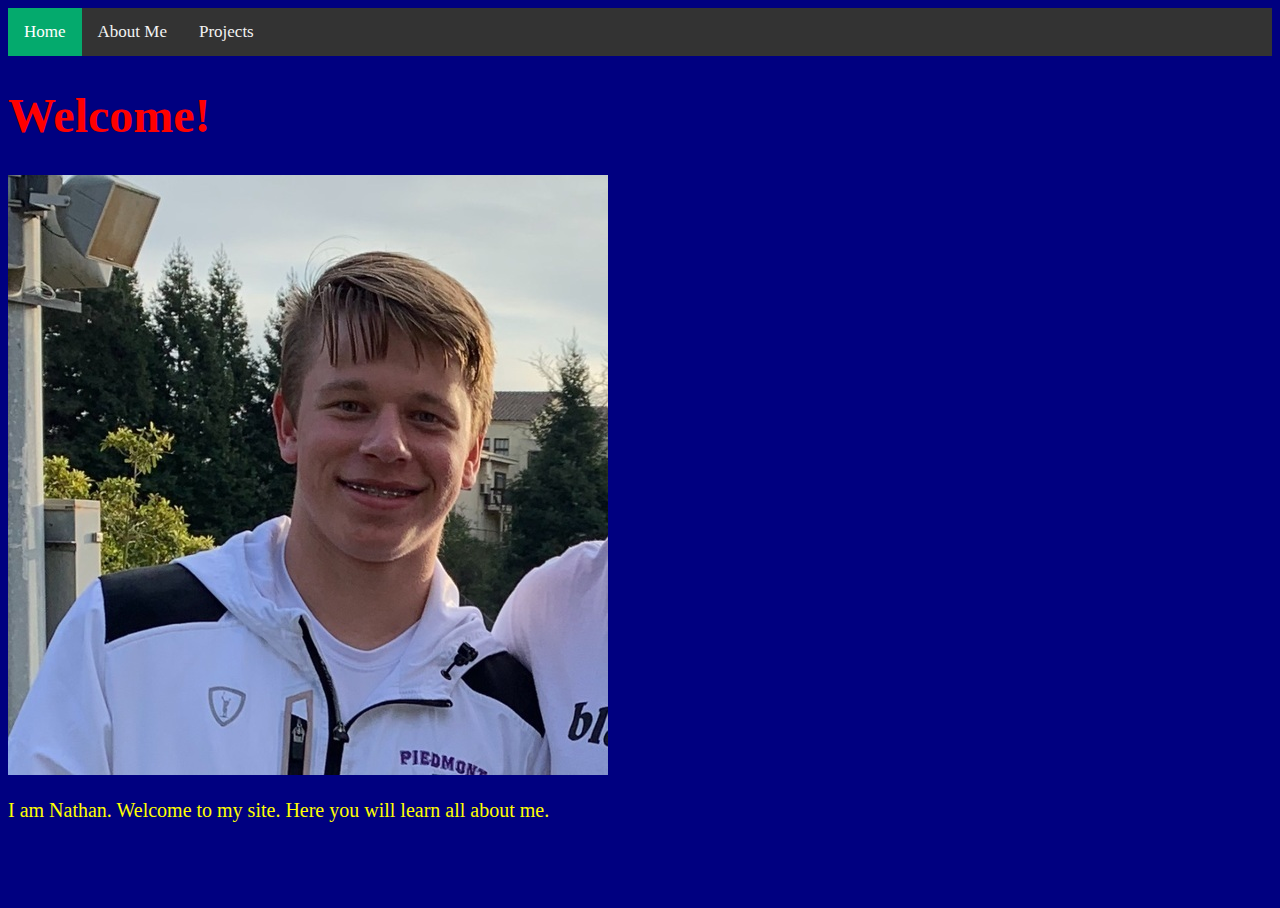
<file: index.html>
<!DOCTYPE html>
<html lang="en">
  <head>
    <title >Home Page</title>
    <link rel="stylesheet" href="style1.css">
    <div class="topnav">
      <a class="active" href="index.html">Home</a>
      <a href="About_Me_HTML1.html">About Me</a>
      <a href="projects.html">Projects</a>
    </div>
  </head>
  <body class="b">
    <h1 class="t">Welcome!</h1>
    <img src = "me1.png">
    <p class="p">I am Nathan. Welcome to my site. Here you will learn all about me. </p>
  </body>
</html>
</file>
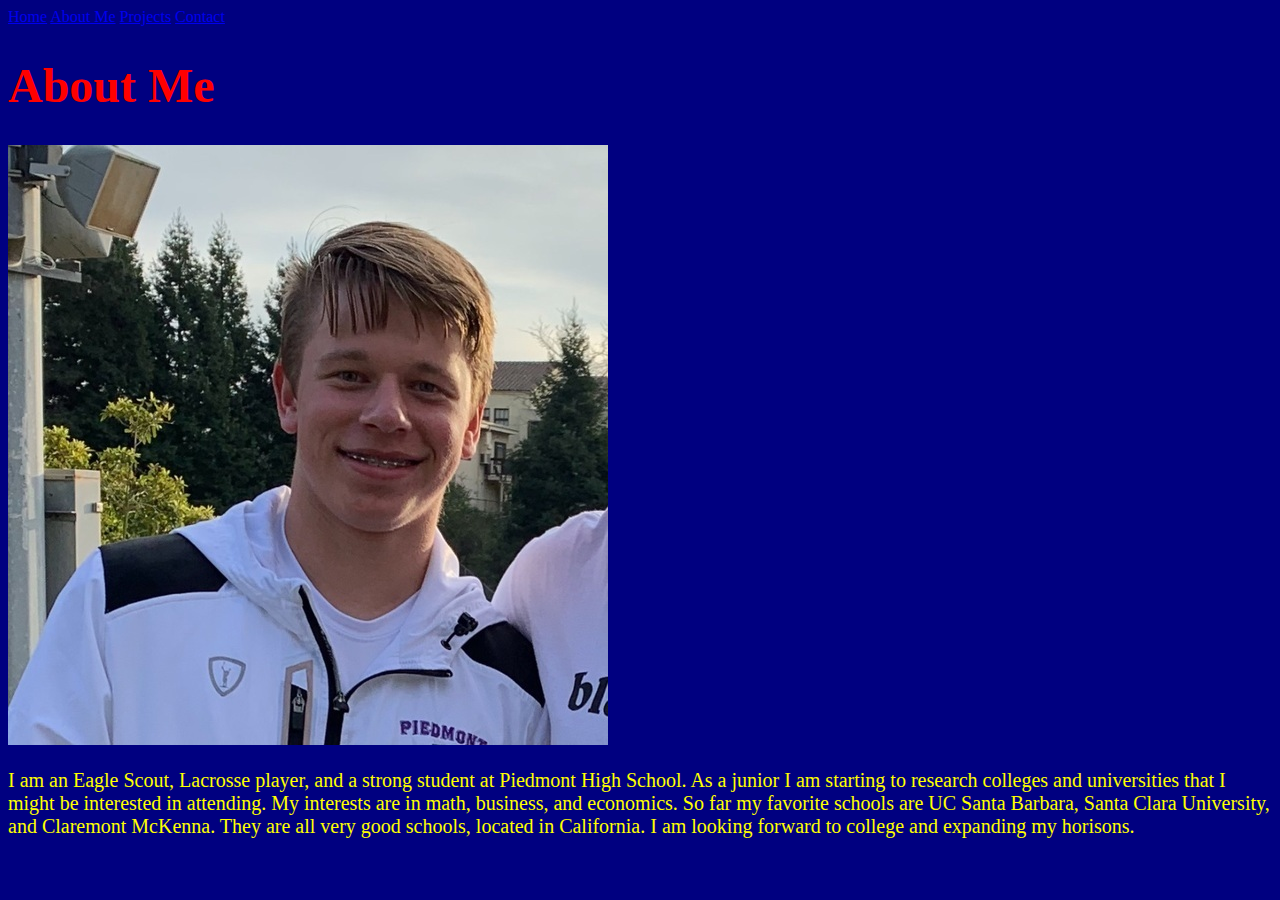
<file: About_Me_HTML.html>
<!DOCTYPE html>
<html lang="en">

  <head>
    <title >About Me</title>
    <link rel="stylesheet" href="style.css">
    <div class="topav">
    	<a class="active" href="#homepage1.html">Home</a>
    	<a href="am.html">About Me</a>
    	<a href="#about">Projects</a>
    	<a href="#contact">Contact</a>
    </div>
  </head>
  <body class="b">
    <h1 class="t">About Me</h1>
    <img src = "me1.png">
    <p class="p">I am an Eagle Scout, Lacrosse player, and a strong student at Piedmont High School. As a junior I am starting to research colleges and universities that I might be interested in attending. My interests are in math, business, and economics. So far my favorite schools are UC Santa Barbara, Santa Clara University, and Claremont McKenna. They are all very good schools, located in California. I am looking forward to college and expanding my horisons.</p>	
  </body>
</html>
</file>
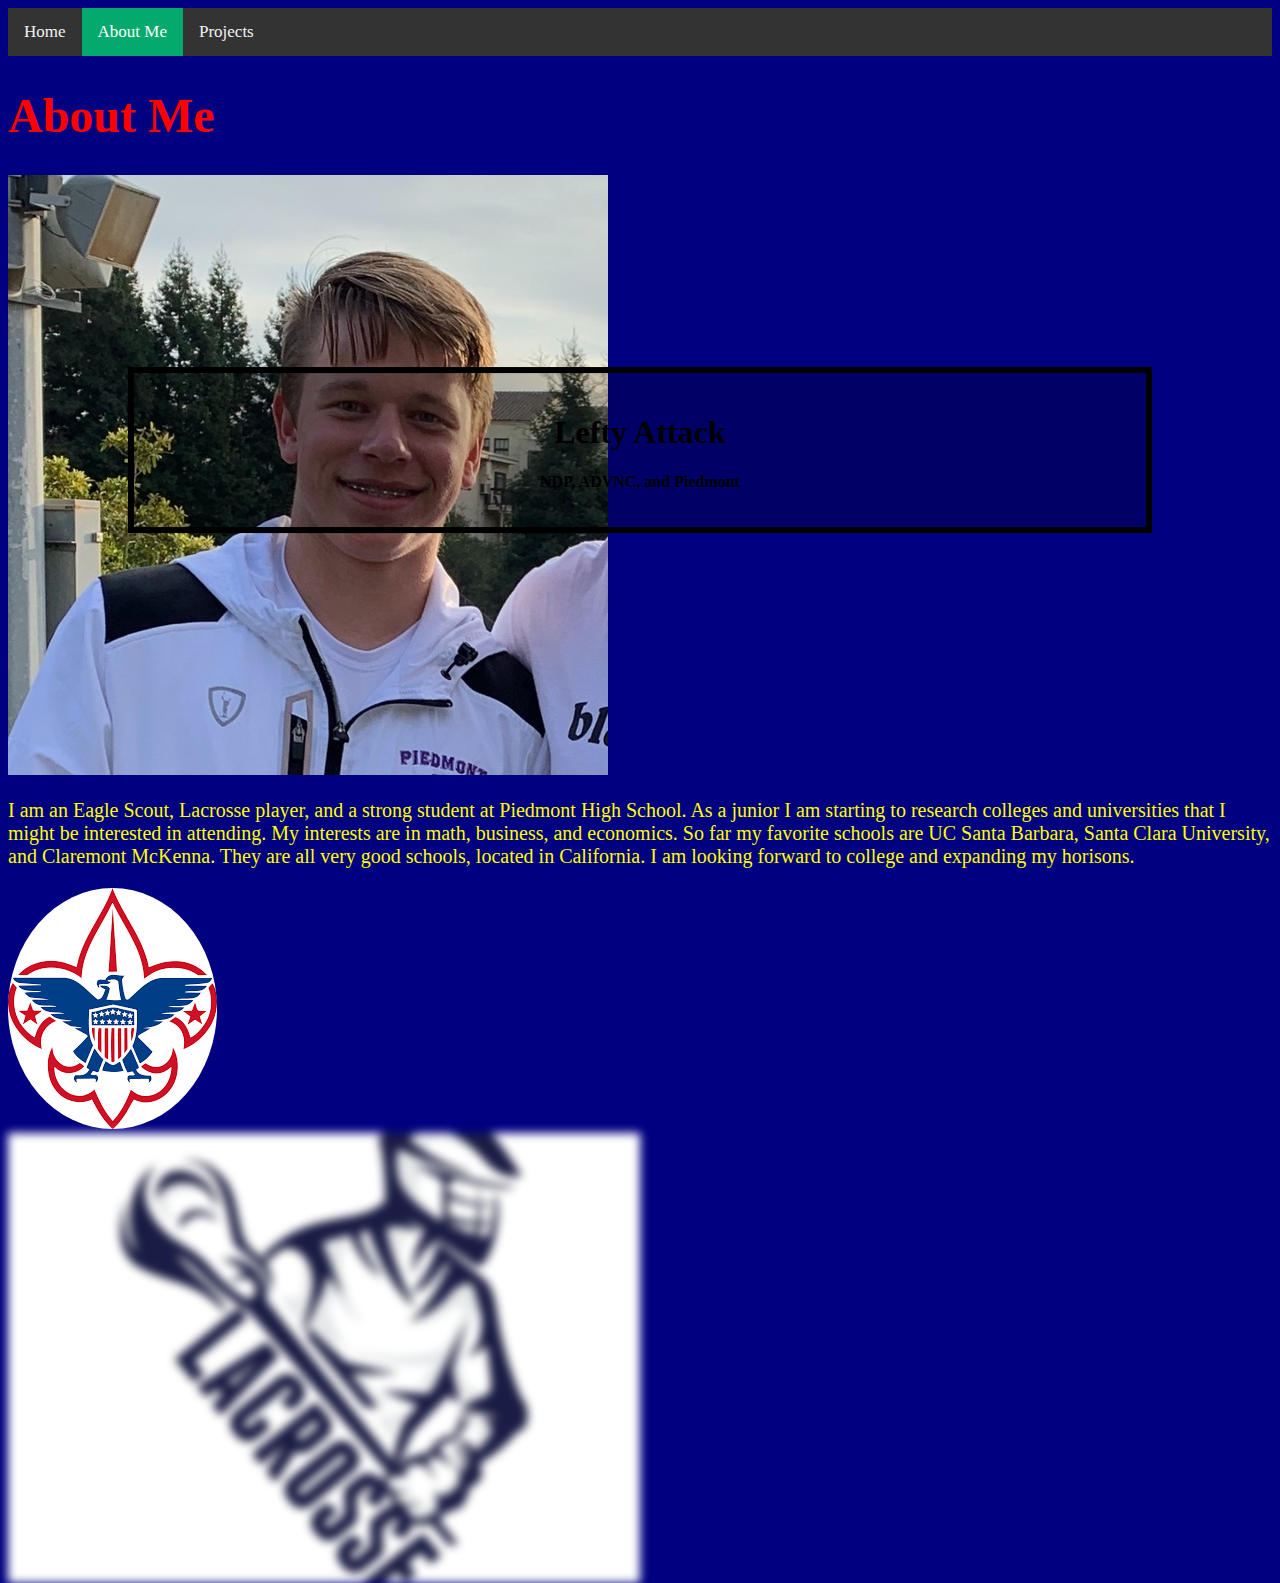
<file: About_Me_HTML1.html>
<!DOCTYPE html>
<html lang="en">

  <head>
    <title >About Me</title>
    <link rel="stylesheet" href="style1.css">
    <div class="topnav">
    	<a href="index.html">Home</a>
    	<a class="active" href="About_Me_HTML1">About Me</a>
    	<a href="projects.html">Projects</a>
    </div>
  </head>
  <body class="b">
    <h1 class="t">About Me</h1>
    <img src = "me1.png">

    <p class="p">I am an Eagle Scout, Lacrosse player, and a strong student at Piedmont High School. As a junior I am starting to research colleges and universities that I might be interested in attending. My interests are in math, business, and economics. So far my favorite schools are UC Santa Barbara, Santa Clara University, and Claremont McKenna. They are all very good schools, located in California. I am looking forward to college and expanding my horisons.</p>	
    <img class="image2" src="Scouts1.png" alt="bsa">
    
    <div class="bg-image"></div>
  <div class="bg-text">
    <h1>Lefty Attack</h1>
    <p>NDP, ADVNC, and Piedmont</p>
  </div>

  </body>
</html>
</file>
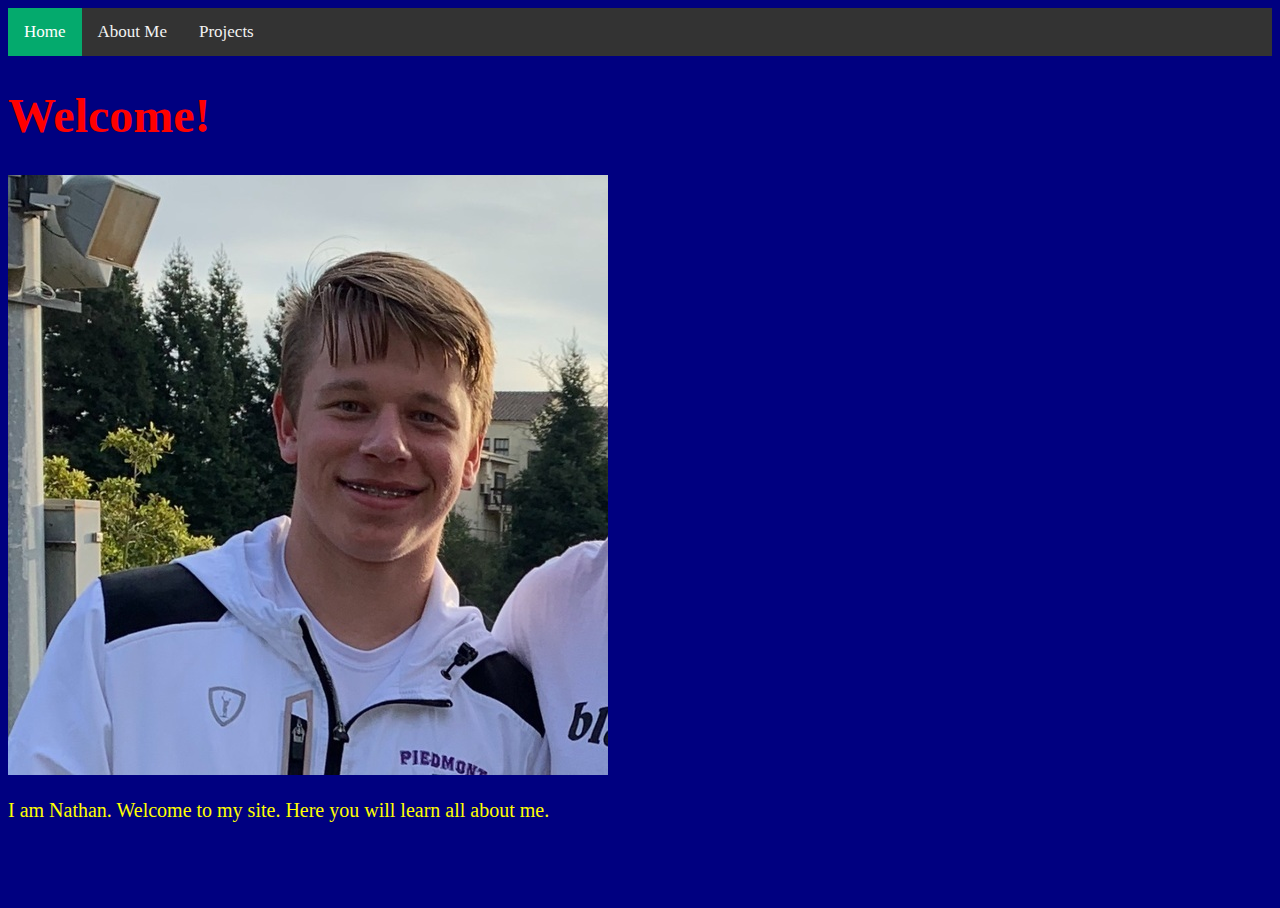
<file: homepage2.html>
<!DOCTYPE html>
<html lang="en">
  <head>
    <title >Home Page</title>
    <link rel="stylesheet" href="style1.css">
    <div class="topnav">
      <a class="active" href="homepage2.html">Home</a>
      <a href="About_Me_HTML1.html">About Me</a>
      <a href="projects.html">Projects</a>
    </div>
  </head>
  <body class="b">
    <h1 class="t">Welcome!</h1>
    <img src = "me1.png">
    <p class="p">I am Nathan. Welcome to my site. Here you will learn all about me. </p>
  </body>
</html>
</file>
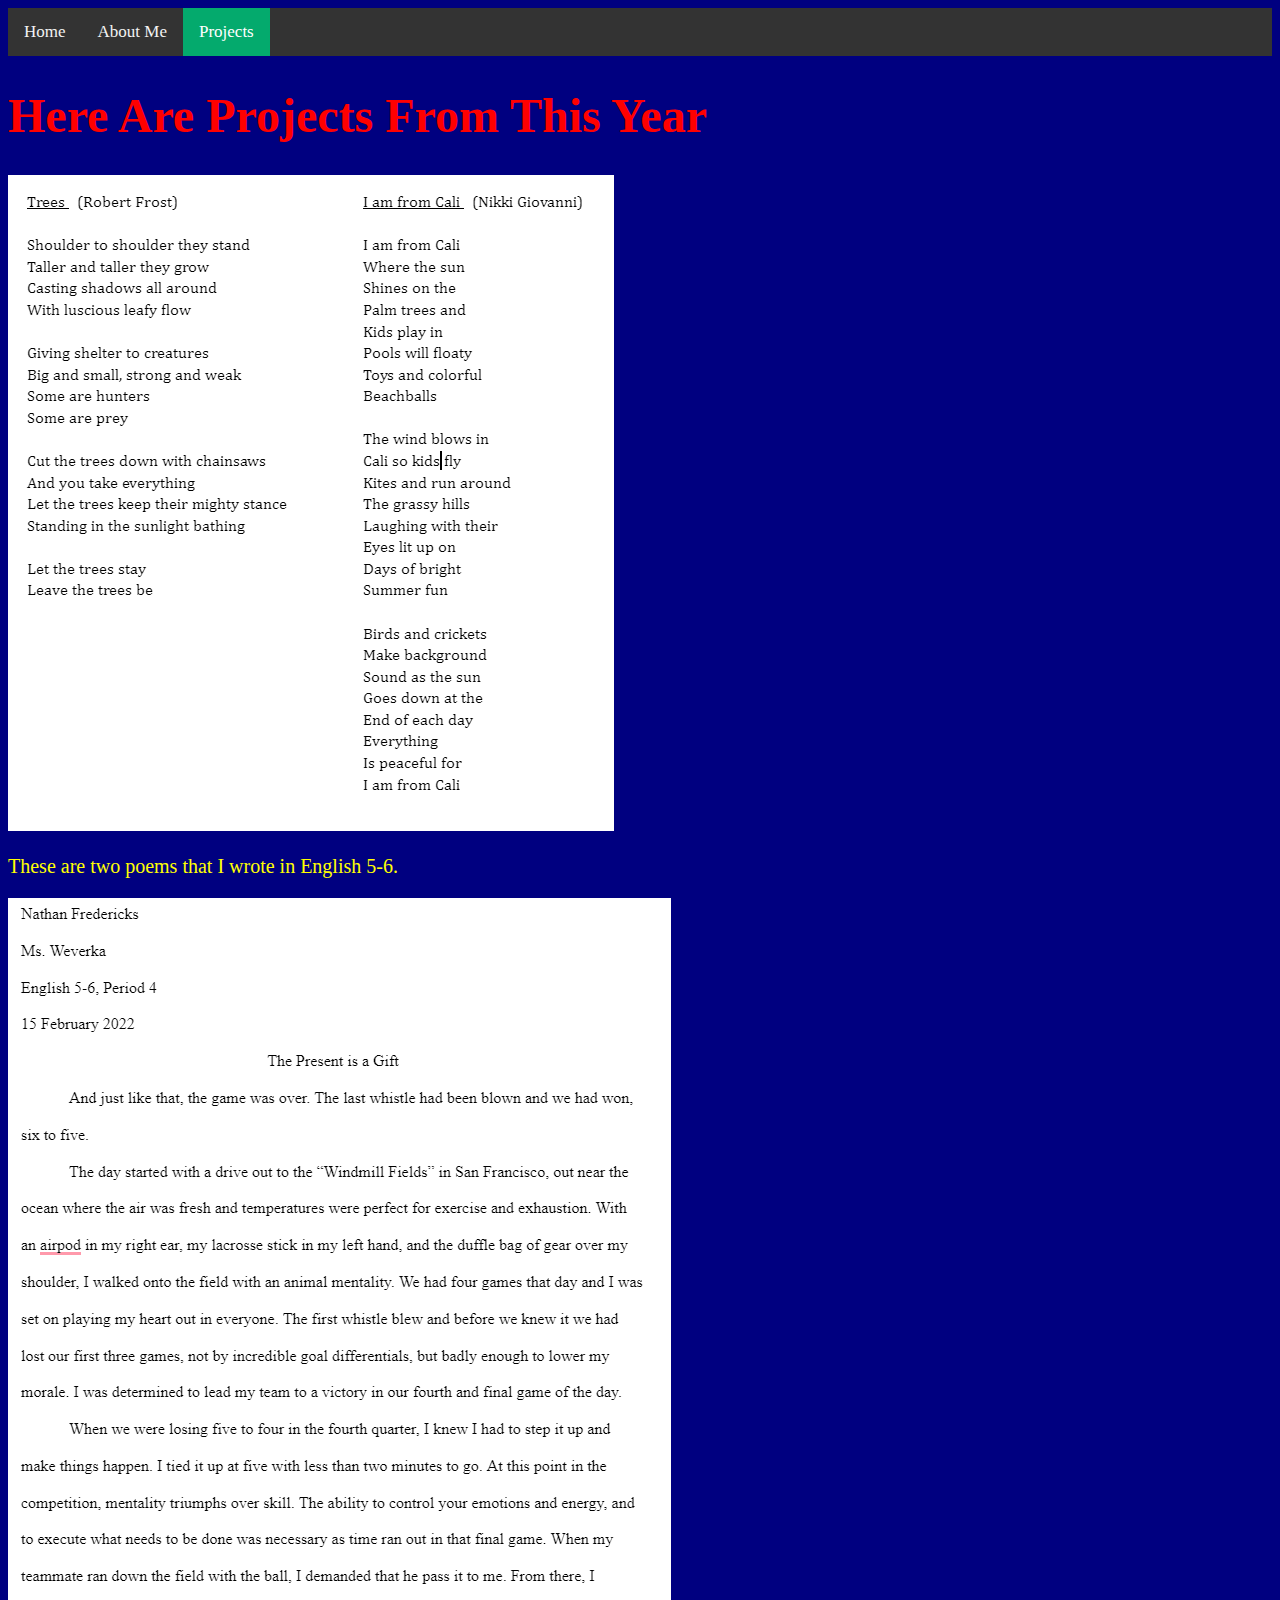
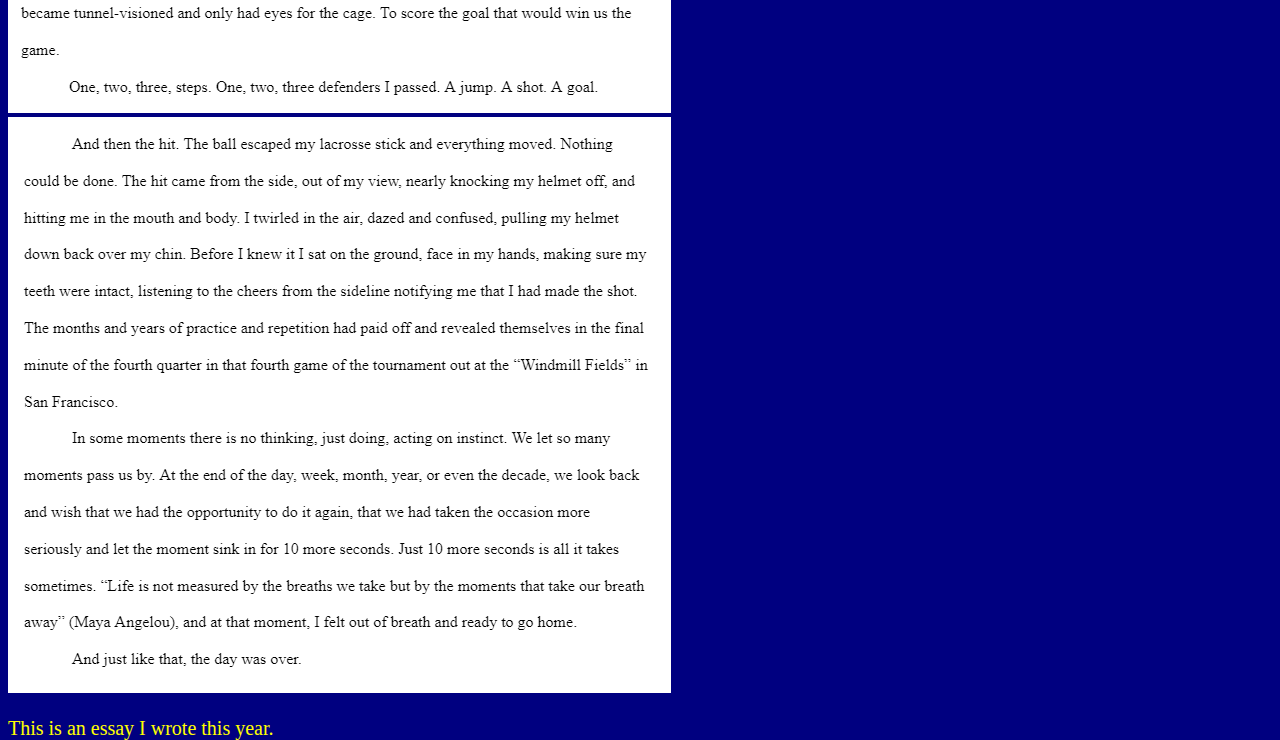
<file: projects.html>
<!DOCTYPE html>
<html lang="en">
  <head>
    <title >My Projects</title>
    <link rel="stylesheet" href="style1.css">
    <div class="topnav">
    	<a href="index.html">Home</a>
    	<a href="About_Me_HTML1.html">About Me</a>
    	<a class="active" href="projects.html">Projects</a>
    </div>
  </head>
  <body class="b">
    <h1 class="t">Here Are Projects From This Year</h1>
    <img src = "poetry_duet.png">
  <p class="p">These are two poems that I wrote in English 5-6.</p>
    <img src = "second_look_1.png">
    <img src = "second_look_2.png">
  <p class="p">This is an essay I wrote this year.</p>

  </body>
</html>
</file>
<file: style1.css>
.b {
	background-color: navy;
}

.p {
	font-family: Cambria;
	font-size: 20px;
	color: yellow;
}
.t{
	font-family: Cambria;
	font-size: 48px;
	color: red;
}
.image1 {
	width: 35%;
	float: left;
	padding-right: 10px;
}
.image2 {
  border-radius: 50%;
}


/* Add a black background color to the top navigation */
.topnav {
  background-color: #333;
  overflow: hidden;
}

/* Style the links inside the navigation bar */
.topnav a {
  float: left;
  color: #f2f2f2;
  text-align: center;
  padding: 14px 16px;
  text-decoration: none;
  font-size: 17px;
}

/* Change the color of links on hover */
.topnav a:hover {
  background-color: #ddd;
  color: black;
}

/* Add a color to the active/current link */
.topnav a.active {
  background-color: #04AA6D;
  color: white;
}


body, html {
  height: 100%;
}

* {
  box-sizing: border-box;
}

.bg-image {
  /* The image used */
  background-image: url("lax2.png");

  /* Add the blur effect */
  filter: blur(5px);
  -webkit-filter: blur(5px);

  /* Full height */
  height: 50%;
  width: 50%;

  /* Center and scale the image nicely */
  background-position: center;
  background-repeat: no-repeat;
  background-size: cover;
}

/* Position text in the middle of the page/image */
.bg-text {
  background-color: rgb(0,0,0); /* Fallback color */
  background-color: rgba(0,0,0, 0.2); /* Black w/opacity/see-through */
  color: black;
  font-weight: bold;
  border: 6px solid #000000;
  position: absolute;
  top: 50%;
  left: 50%;
  transform: translate(-50%, -50%);
  z-index: 2;
  width: 80%;
  padding: 20px;
  text-align: center;
}
</file>
<file: style.css>
.b {
	background-color: navy;
}

.p {
	font-family: Cambria;
	font-size: 20px;
	color: yellow;
}
.t{
	font-family: Cambria;
	font-size: 48px;
	color: red;
}
.image{
	width: 35%;
	float: left;
	padding-right: 10px;
}
/* Add a black background color to the top navigation */
.topnav {
  background-color: #333;
  overflow: hidden;
}

/* Style the links inside the navigation bar */
.topnav a {
  float: left;
  color: #f2f2f2;
  text-align: center;
  padding: 14px 16px;
  text-decoration: none;
  font-size: 17px;
}

/* Change the color of links on hover */
.topnav a:hover {
  background-color: #ddd;
  color: black;
}

/* Add a color to the active/current link */
.topnav a.active {
  background-color: #04AA6D;
  color: white;
}
</file>
